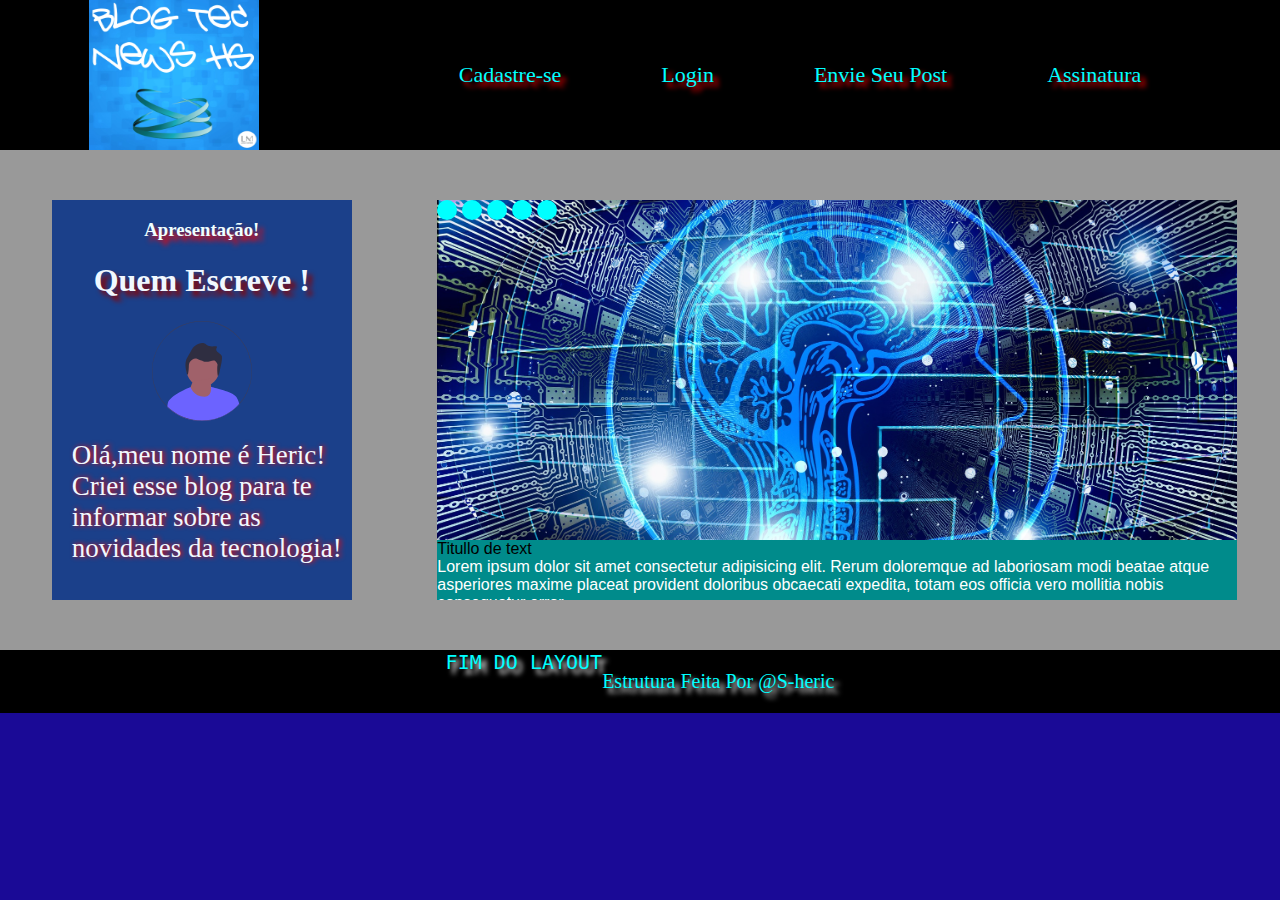
<file: index.html>
<!DOCTYPE html>
<html lang="en">
<head>
    <meta charset="UTF-8">
    <meta http-equiv="X-UA-Compatible" content="IE=edge">
    <meta name="viewport" content="width=device-width, initial-scale=1.0">
    <link rel="stylesheet" href="style.css">
    <script src="script.js"></script>
    <title>Blog</title>
</head>
<body>
    
    <header>
        <div class="barra-de-navegacao">
            <div class="logo">
                <img src="img/WhatsApp Image 2023-03-26 at 16.57.44.jpeg" alt="" srcset="" width="170" height="150">
            </div>

            <div class="navbar">
                <ul>
                    <li><a href="Tela De Cadastro/index.html">Cadastre-se</a></li>
                    <li><a href="Tela De Login/index.html">Login</a></li>
                    <li><a href="">Envie Seu Post</a></li>
                    <li><a href="Assinatura/index.html">Assinatura</a></li>
                </ul>
            </div>
        </div>
    </header>

    <main>
    <div class="container">
        <div class="apresentaçao">
            <h3>Apresentação!</h3>
            <h1>Quem Escreve !</h1>

            <img src="img/undraw_pic_profile_re_1865.svg" alt="" srcset="" width="100"><br>
            
            <p>Olá,meu nome é Heric!<br>
                Criei esse blog para te informar sobre as novidades da tecnologia!</p><br>
        </div>

        <div class="slideshow" id="slideshow">
            <div class="slidebolinha">
                <div class="bolinhas" onclick="mudarSlide(0)"></div>
                <div class="bolinhas" onclick="mudarSlide(1)"></div>
                <div class="bolinhas" onclick="mudarSlide(2)"></div>
                <div class="bolinhas" onclick="mudarSlide(3)"></div>
                <div class="bolinhas" onclick="mudarSlide(4)"></div>
            </div>
       <div class="slideshowarea">
        <div class="slide" style="background-image: url(img/artificial-intelligence-g0aa377cef_1920.jpg);">
           <div class="txt-do-slide">
             <a href="">Titullo de text</a>
            <p>Lorem ipsum dolor sit amet consectetur adipisicing elit. Rerum doloremque ad laboriosam modi beatae atque asperiores maxime placeat provident doloribus obcaecati expedita, totam eos officia vero mollitia nobis consequatur error.</p> 
        </div>
        </div>
        <div class="slide" style="background-image: url(img/board-g98b726028_1920.jpg);">
            <div class="txt-do-slide">
                <a href="">Titullo de text</a>
               <p>Lorem ipsum dolor sit amet consectetur adipisicing elit. Blanditiis rerum velit, labore quasi corrupti ratione repellat cum vel esse ab tempora omnis nobis suscipit in quibusdam vero. Necessitatibus, praesentium perspiciatis.</p> 
           </div>
        </div>
        <div class="slide" style="background-image: url(img/office-g64170518e_1920.jpg);">
            <div class="txt-do-slide">
                <a href="">Titullo de text</a>
               <p>Lorem ipsum, dolor sit amet consectetur adipisicing elit. Nihil tenetur eum distinctio nemo ex officiis corporis animi dignissimos repellendus a accusamus, pariatur fuga iure earum inventore. Aperiam minus eligendi consectetur.</p> 
           </div>
        </div>
        <div class="slide" style="background-image: url(img/hands-g5480d8b31_1920.jpg);">
            <div class="txt-do-slide">
                <a href="">Titullo de text</a>
               <p>Lorem ipsum dolor sit, amet consectetur adipisicing elit. Reprehenderit, aut unde voluptatibus at laboriosam repellat veniam, eos porro est excepturi voluptate molestiae earum quae quas, accusamus aspernatur ut enim vel?</p> 
           </div>
        </div>
        <div class="slide" style="background-image: url(img/apple-gf473f8a76_1920.jpg);"> 
             <div class="txt-do-slide">
            <a href="">Titullo de text</a>
           <p>Lorem ipsum dolor sit amet consectetur adipisicing elit. Beatae commodi ipsum quisquam ut ex cum non dicta reiciendis, aspernatur harum modi quaerat ipsam sapiente consequuntur consectetur eaque deserunt natus rem?</p> 
       </div>
        </div>
    </div>
    </div>
    </main>

    <footer>
        <samp>FIM DO LAYOUT</samp>
        <p>Estrutura Feita Por @S-heric</p>
    </footer>
</body>
</html>
</file>
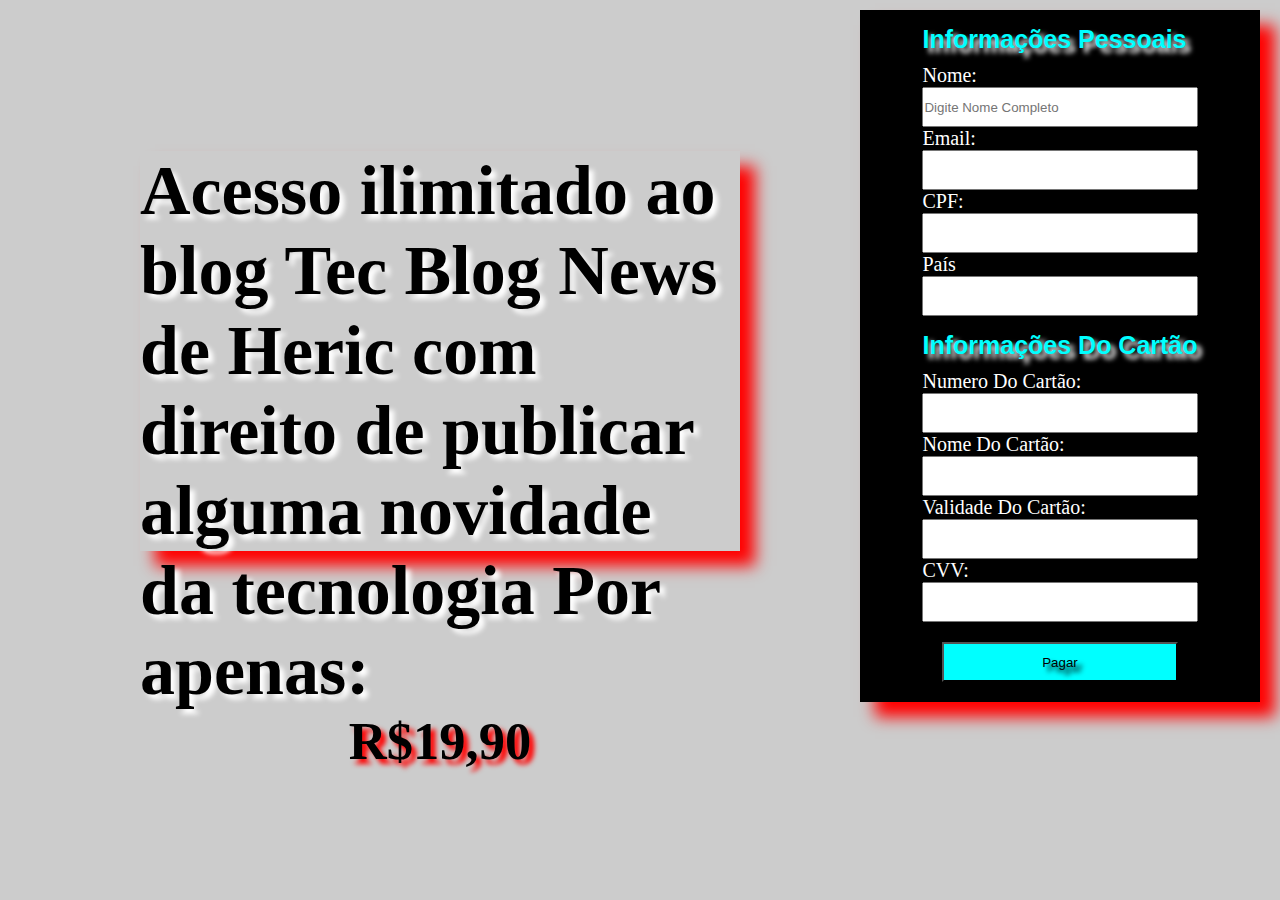
<file: Assinatura/index.html>
<!DOCTYPE html>
<html lang="en">
<head>
    <meta charset="UTF-8">
    <meta http-equiv="X-UA-Compatible" content="IE=edge">
    <meta name="viewport" content="width=device-width, initial-scale=1.0">
    <link rel="stylesheet" href="style.css">
    <title>Document</title>
</head>
<body>
    
    <section class="pagamento">
        <div class="descricao">
         <h1>Acesso ilimitado ao blog Tec Blog News de Heric com direito de publicar alguma novidade da tecnologia Por apenas:</h1> <h2>R$19,90</h2>
        </div>

        <form action="" method="">
        <div class="form-pagamento">
           <div class="cadastro">
                <h3>Informações Pessoais</h3>

                <label for="name">Nome:</label>
                <input type="text" name="name" id="name" placeholder="Digite Nome Completo">

                <label for="email">Email:</label>
                <input type="email" name="email" id="email">

                <label for="cpf">CPF:</label>
                <input type="text" name="cpf" id="cpf">

                <label for="País">País</label>
                <input type="text" name="País" id="País">

                <h5>Informações Do Cartão</h5>

                <label for="Numero">Numero Do Cartão:</label>
                <input type="text" name="Numero" id="Numero">

                <label for="Nome-do-card">Nome Do Cartão:</label>
                <input type="text" name="Nome-do-card" id="Nome-card">

                <label for="Data">Validade Do Cartão:</label>
                <input type="text" name="Data" id="Data">

                <label for="CVV">CVV:</label>
                <input type="text" name="cvv" id="cvv">

                <input type="submit" value="Pagar" id="btn">
            </div>
            </div>            
    </form>
    </section>
</body>
</html>
</file>
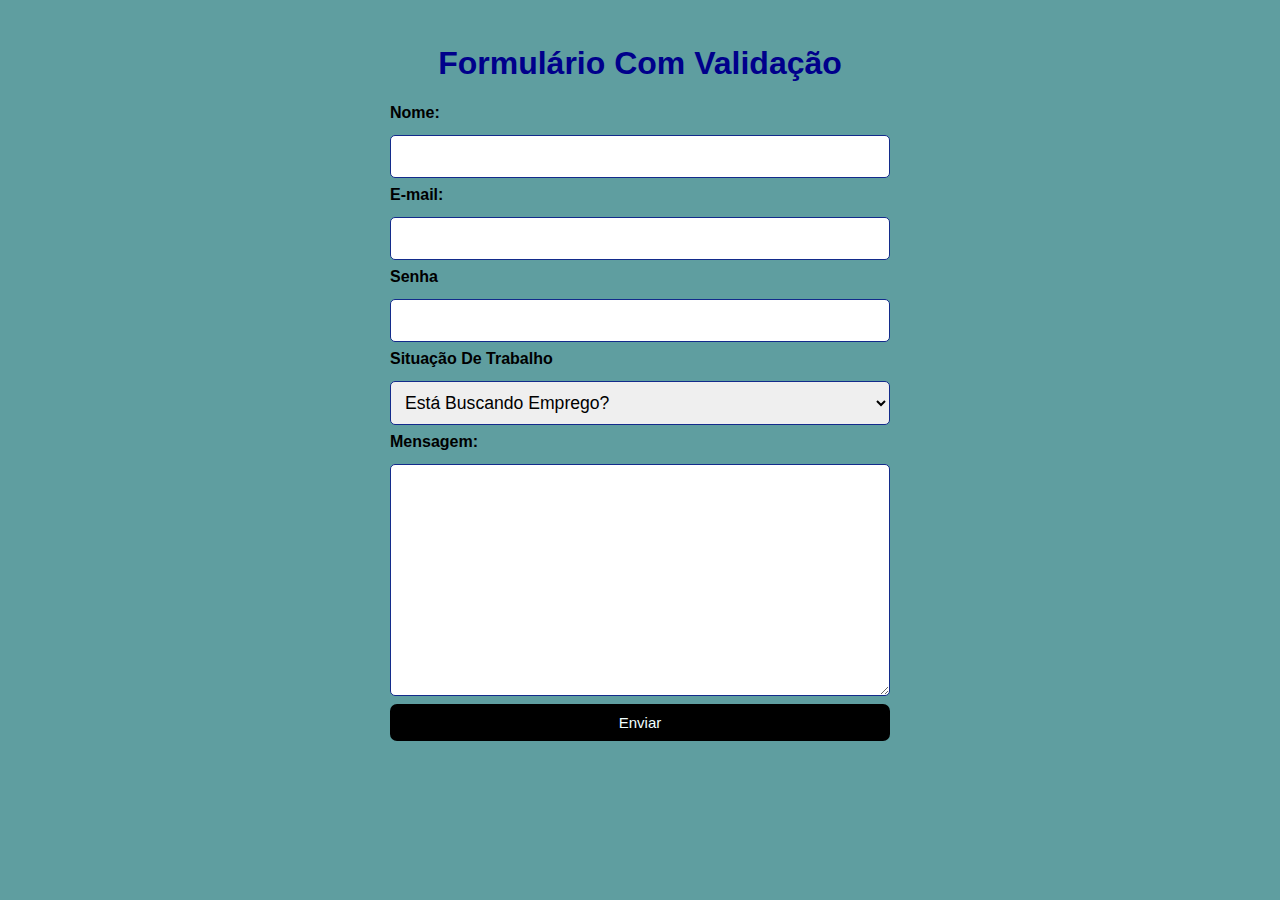
<file: cadastro/index.html>
<!DOCTYPE html>
<html lang="en">
<head>
    <meta charset="UTF-8">
    <meta http-equiv="X-UA-Compatible" content="IE=edge">
    <meta name="viewport" content="width=device-width, initial-scale=1.0">
    <link rel="stylesheet" href="style.css">
    <script src="sricpt.js" defer></script>
    <title>Document</title>
</head>
<body>

    <h1>Formulário Com Validação</h1>

    <form id="form">

        <label for="name">Nome:</label>
        <input type="text" id="name" required>

        <label for="email">E-mail:</label>
        <input type="email" name="" id="email" required>

        <label for="password">Senha</label>
        <input type="password" name="" id="password" required>

        <label for="job">Situação De Trabalho</label>
        <select name="job" id="job">
        <option value="">Está Buscando Emprego?</option>
        <option value="yes">Sim</option>
        <option value="no">Não</option>
         </select>

        <label for="message">Mensagem:</label>
        <textarea name="message" id="message" cols="30" rows="10" required></textarea>

        <button type="submit" id="btn">Enviar</button>
    </form>
















    
</body>
</html>
</file>
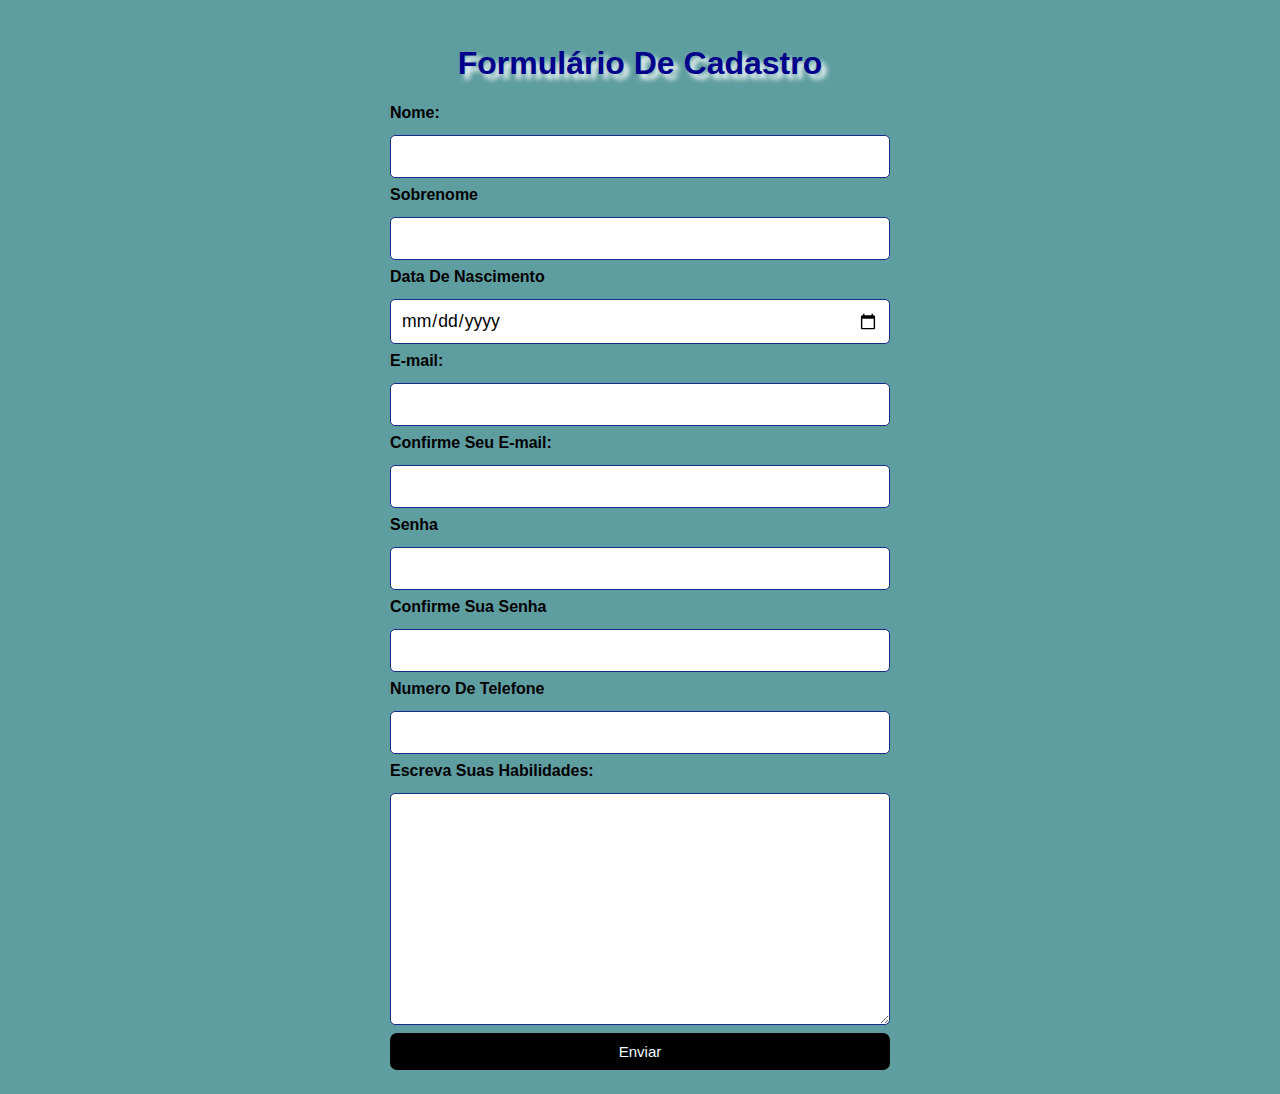
<file: Tela De Cadastro/index.html>
<!DOCTYPE html>
<html lang="en">
<head>
    <meta charset="UTF-8">
    <meta http-equiv="X-UA-Compatible" content="IE=edge">
    <meta name="viewport" content="width=device-width, initial-scale=1.0">
    <link rel="stylesheet" href="style.css">
    <script src="sricpt.js" defer></script>
    <title>Document</title>
</head>
<body>

    <h1>Formulário De Cadastro</h1>

    <form id="form">

        <label for="name">Nome:</label>
        <input type="text" id="name" required>

        <label for="Sobrenome">Sobrenome</label>
        <input type="text" id="Sobrenome" required>

        <label for="Nascimento">Data De Nascimento</label>
        <input type="date" id="Nascimento" required>

        <label for="email">E-mail:</label>
        <input type="email" name="" id="email" required>

        <label for="email">Confirme Seu E-mail:</label>
        <input type="email" name="" id="" required>

        <label for="password">Senha</label>
        <input type="password" name="" id="password" required>

        <label for="password">Confirme Sua Senha</label>
        <input type="password" name="" id="" required>

        
        <label for="telefone">Numero De Telefone</label>
        <input type="tel" name="" id="tel" required>

        <label for="message">Escreva Suas Habilidades:</label>
        <textarea name="message" id="message" cols="30" rows="10" required></textarea>

        <button type="submit" id="btn">Enviar</button>
    </form>
















    
</body>
</html>
</file>
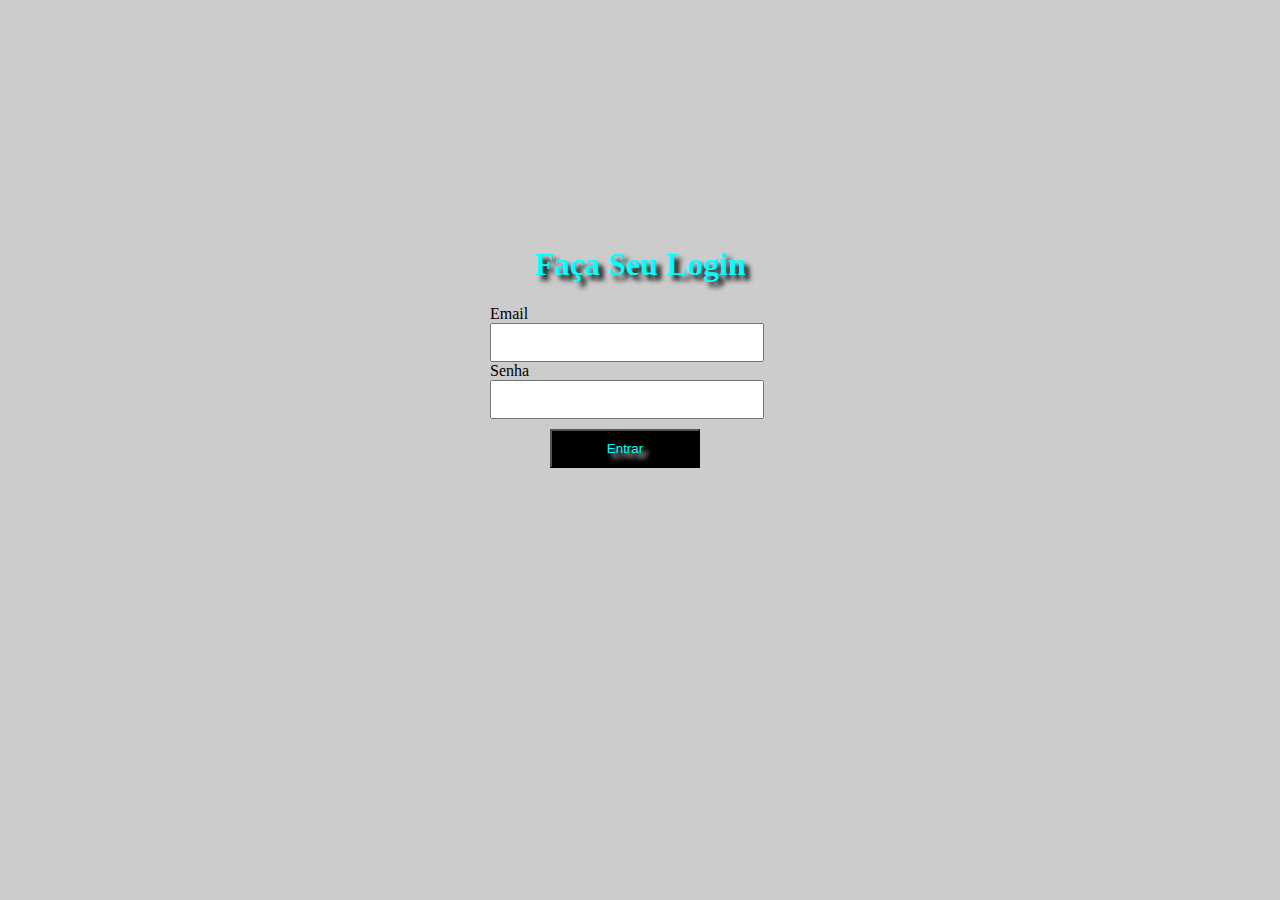
<file: Tela De Login/index.html>
<!DOCTYPE html>
<html lang="en">
<head>
    <meta charset="UTF-8">
    <meta http-equiv="X-UA-Compatible" content="IE=edge">
    <meta name="viewport" content="width=device-width, initial-scale=1.0">
    <link rel="stylesheet" href="style.css">
    <script src="script.js"></script>
    <title>Document</title>
</head>
<body>
    

<form id="form">

<h1>Faça Seu Login</h1>

<label for="email">Email</label>
<input type="email" name="email" id="email">

<label for="password">Senha</label>
<input type="password" name="password" id="password">

<input type="submit" value="Entrar" id="btn">

</form>


</body>
</html>
</file>
<file: style.css>
body{
    background-color: #1a0a96;
    margin: 0;
}

header{
    background-color: black;
}

h3{
  display: flex;
  justify-content: center;
  color: azure;
  text-shadow: red 5px 5px 5px;
}

.barra-de-navegacao{
    display: flex;
    justify-content: center;
}

.logo{
    height: 150px;
    width: 170px;
    background-color: black;
    margin-right: 110px;
}

.navbar{
    display: flex;
    align-items: center;
}

.navbar ul{
    display: flex;
    list-style: none;
}

.navbar ul li a{
    padding: 50px;
    cursor: pointer;
    font-size: 22px;
    text-decoration: none;
    color: cyan;
    text-shadow: red 5px 5px 5px;
}

.navbar ul li a:hover{
  color: white;
}

.apresentaçao{
  color: aliceblue;
  text-shadow: red 2px 0px 5px;
}

main{
    background-color: #999;
    height: 500px;
}

.container{
    display: flex;
    justify-content: space-around;
}

.apresentaçao{
    background-color: rgb(27, 64, 138);
    width: 300px;
    height: 400px;
    margin-left: 9px;
    margin-top: 50px;
}

.slideshow{
    background-color: #999;
    width: 800px;
    height: 400px;
    margin-top: 50px;
    overflow: hidden;
}

.slideshowarea{
  width: 10000px;
  height: 400px;
  transition: 2s;
}

.slide-title{
  font-size: 20px;
  color: azure;
}

.slidebolinha{
  position: absolute;
  width: 200px;
  height: 20px;
}

.bolinhas{
  width: 20px;
  height: 20px;
  float: left;
  margin-right: 5px;
  cursor: pointer;
  background-color: cyan;
  border-radius: 10px;
}

.slide{
  width: 800px;
  height: 400px;
  float: left;
  background-repeat: no-repeat;
  background-size: cover;
  background-position: center;
}

.txt-do-slide{
  margin-top: 340px;
  background-color:darkcyan;
  height: 60px;
}

.txt-do-slide a{
  text-decoration: none;
  color: black;
  font-family: 'Trebuchet MS', 'Lucida Sans Unicode', 'Lucida Grande', 'Lucida Sans', Arial, sans-serif;
}

.txt-do-slide p {
  color: white;
  margin-top: 0px;
  font-family: 'Lucida Sans', 'Lucida Sans Regular', 'Lucida Grande', 'Lucida Sans Unicode', Geneva, Verdana, sans-serif;
}

.apresentaçao input{
    margin-left: 15px;
    margin-top: 25px;
    cursor: pointer;
}

.apresentaçao h1 {
    display: flex;
    justify-content: center;
    color: aliceblue;
    text-shadow: darkred 5px 5px 5px;
}

.apresentaçao img {
    margin-left:100px;
}

.apresentaçao p{
    margin-top: 15px;
    font-size: 27px;
    padding-left: 20px;
}

footer{
    display: flex;
    justify-content: center;
    font-size: 20px;
    color: aqua;
    text-shadow: 5px 5px 5px white;
    background-color: black;
}

@media (max-width:450px){
  .barra-de-navegacao ul{
    display: flex;
    flex-direction: column;
    padding-left: 20px;
    line-height: 50px;
  }
  .logo{
    width: 10px;
    padding-top: 40px;
  }
  .container{
    display: flex;
    flex-direction: column;
  }
  .apresentaçao{
    margin-left: 50px;
    font-size: 10px;

  }
  .slideshow{
    background-color: aqua;
    width: 395px;
  }

  .slide{
    width: 395px;
  }

  footer{
    margin-top: 403px;
    font-size: 15px;
  }

}
</file>
<file: Assinatura/style.css>
*{
    margin: 0;
    padding: 0;
    box-sizing: border-box;
}


body{
    background-color: #ccc;
}

.pagamento{
    display: flex;
    justify-content: center;
    align-items: center;
}

.descricao{
    width: 600px;
    height: 400px;
    margin: 120px;
    font-size: 35px;
    box-shadow: red 15px 15px 15px;
    color: black;
    text-shadow: white 5px 5px 5px;
}

h2{
    display: flex;
    justify-content: center;
    text-shadow: red 5px 5px 5px;
}

.form-pagamento{
    display: flex;
}

.cadastro{
    display: flex;
    flex-direction: column;
}

form{
    background-color: black;
    width: 400px;
    display: flex;
    justify-content: center;
    margin-top: 10px;
    box-shadow: red 15px 15px 15px;
}

h3 , h5{
    color: aqua;
    text-shadow: white 5px 5px 5px;
    font-size: 25px;
    margin-bottom: 10px;
    margin-top: 15px;
    font-family: 'Gill Sans', 'Gill Sans MT', Calibri, 'Trebuchet MS', sans-serif;
}

form input{
    height: 40px;
}

form label{
    font-size: 20px;
    color: white;
}

#btn{
    margin: 20px;
    background-color: aqua;
    text-shadow: black 5px 5px 5px;
}

#btn:hover{
    cursor: pointer;
    background-color: azure;
    color: black;
    transition: 4s;
}


@media (max-width:450px){
    .pagamento{
        display: flex;
        flex-direction: column;
        margin-top: -100px;
    }
    .descricao{
        width: 400px;
        padding-left: 15px;
        box-shadow: none;
    }
    .form-pagamento{
        margin-top: 10px;
    }
    form{
        margin-top: 150px;
    }
}
</file>
<file: cadastro/style.css>
*{
    font-family: 'Franklin Gothic Medium', 'Arial Narrow', Arial, sans-serif;
    box-sizing: border-box;
}

body{
    padding: 1rem;
    background-color: cadetblue;
}

h1{
    text-align: center;
    color: darkblue;
}

form{
    display: flex;
    flex-direction: column;
    gap: .5rem;
    width: 500px;
    margin: 0 auto;
}

label{
    font-weight: bold;
    margin-bottom: 5px;
}

input,select,textarea{
    width: 100%;
    padding: 10px;
    border-radius: 5px;
    font-size: 1.1rem;
    border: 1px solid rgb(19, 43, 139);
}

button{
    padding: 10px;
    border: none;
    border-radius: 7px;
    font-size: 15px;
    color: azure;
    background-color: black;
    cursor: pointer;
}

@media (max-width:450px){
    #form input{
        width: 350px;
    }
    #form select {
        width: 350px;
    }
    #form textarea{
        width: 350px;
    }
    #form #btn{
        width: 350px;
    }
}
</file>
<file: Tela De Cadastro/style.css>
*{
    font-family: 'Franklin Gothic Medium', 'Arial Narrow', Arial, sans-serif;
    box-sizing: border-box;
}

body{
    padding: 1rem;
    background-color: cadetblue;
}

h1{
    text-align: center;
    color: darkblue;
    text-shadow: white 5px 5px 5px;
}

form{
    display: flex;
    flex-direction: column;
    gap: .5rem;
    width: 500px;
    margin: 0 auto;
}

label{
    font-weight: bold;
    margin-bottom: 5px;
}

input,select,textarea{
    width: 100%;
    padding: 10px;
    border-radius: 5px;
    font-size: 1.1rem;
    border: 1px solid rgb(19, 43, 139);
}

button{
    padding: 10px;
    border: none;
    border-radius: 7px;
    font-size: 15px;
    color: azure;
    background-color: black;
}

button:hover{
    background-color: aliceblue;
    color: black;
    cursor: pointer;
    transition: 2s;
}

@media (max-width:450px){
    #form input{
        width: 350px;
    }
    #form select {
        width: 350px;
    }
    #form textarea{
        width: 350px;
    }
    #form #btn{
        width: 350px;
    }
}
</file>
<file: Tela De Login/style.css>
body{
    background-color: #ccc;
    display: flex;
    justify-content: center;
    margin-top: 225px;
}

form{
    display: flex;
    flex-direction: column;
    width: 300px;
    height: 250px;
}

h1{
    display: flex;
    justify-content: center;
    color: aqua;
    text-shadow: black 5px 5px 5px;
}

form input{
    width: 250px;
    padding: 10px;
}

#btn{
    display: flex;
    width: 150px;
    justify-content: center;
    margin-left: 60px;
    margin-top: 10px;
    color: aqua;
    text-shadow: white 5px 5px 5px;
    background-color: black;
}

#btn:hover{
    cursor: pointer;
    background-color: black;
    color: aliceblue;
    transition: 2s;
}
</file>
